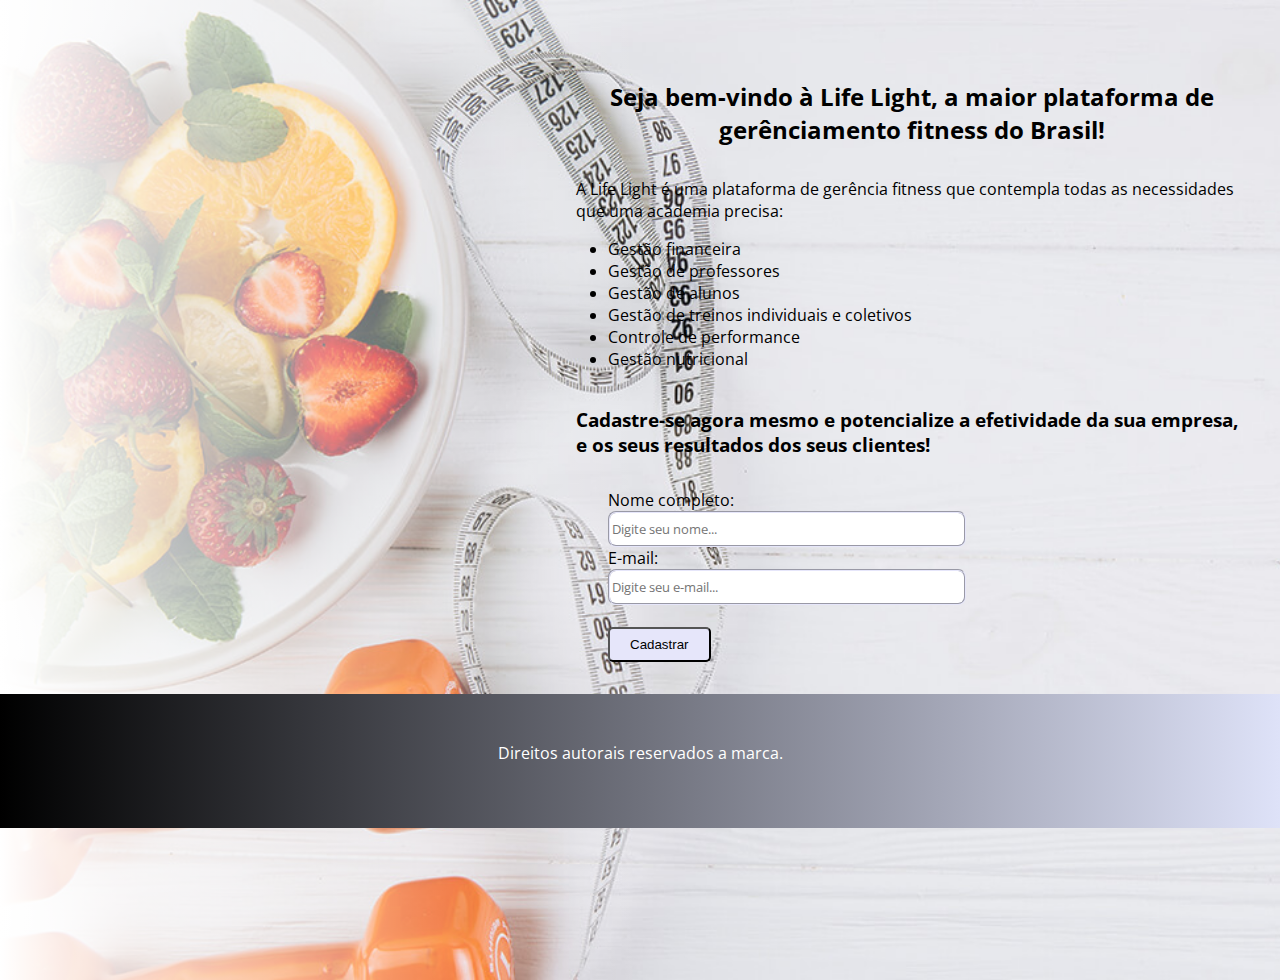
<file: Projeto_0/index.html>
<!DOCTYPE html>
<html lang="pt-Br">
<head>
    <meta charset="UTF-8">
    <meta http-equiv="X-UA-Compatible" content="IE=edge">
    <meta name="viewport" content="width=device-width, initial-scale=1.0">
    <title>Projeto_0</title>
    <link rel="stylesheet" href="style_index.css">
</head>
<body>
    <div class="container">
        <span>
            <div class="titulo">
                <h2>Seja bem-vindo à Life Light, a maior plataforma de gerênciamento fitness do Brasil!</h2>
            </div>
            <div class="contend">
                <ul class="list-1">A Life Light é uma plataforma de gerência fitness que contempla todas as necessidades que uma academia precisa:</ul>
                <li class="item-list">Gestão financeira</li>
                <li class="item-list">Gestão de professores</li>
                <li class="item-list">Gestão de alunos</li>
                <li class="item-list">Gestão de treinos individuais e coletivos</li>
                <li class="item-list">Controle de performance</li>
                <li class="item-list">Gestão nutricional</li>
            </div>
            <div>
                <h3 class="contend-2">Cadastre-se agora mesmo e potencialize a efetividade da sua empresa, e os seus resultados dos seus clientes!</h3>
            </div>
        </span>
        <span>
            <div class="login">
                <form action="login">
                    <label for="nome">Nome completo:</label>
                    <br>
                    <input class="text-box" type="text" id="nome-box" placeholder="Digite seu nome..." autocomplete="on" maxlength="45">
                    <br>
                    <label for="email" id="password">E-mail:</label>
                    <br>
                    <input class="text-box" type="email" name="email" id="email-box" placeholder="Digite seu e-mail..." maxlength="30">
                    <br><br>
                    <div class="submit">
                            <input type="submit" onclick="" class="submit" value="Cadastrar">
                    </div>
                </form>
            </div>
        </span>  
    </div>
    <footer>
        <p class="footer-contend">Direitos autorais reservados a marca.</p>
    </footer>
</body>
</html>
</file>
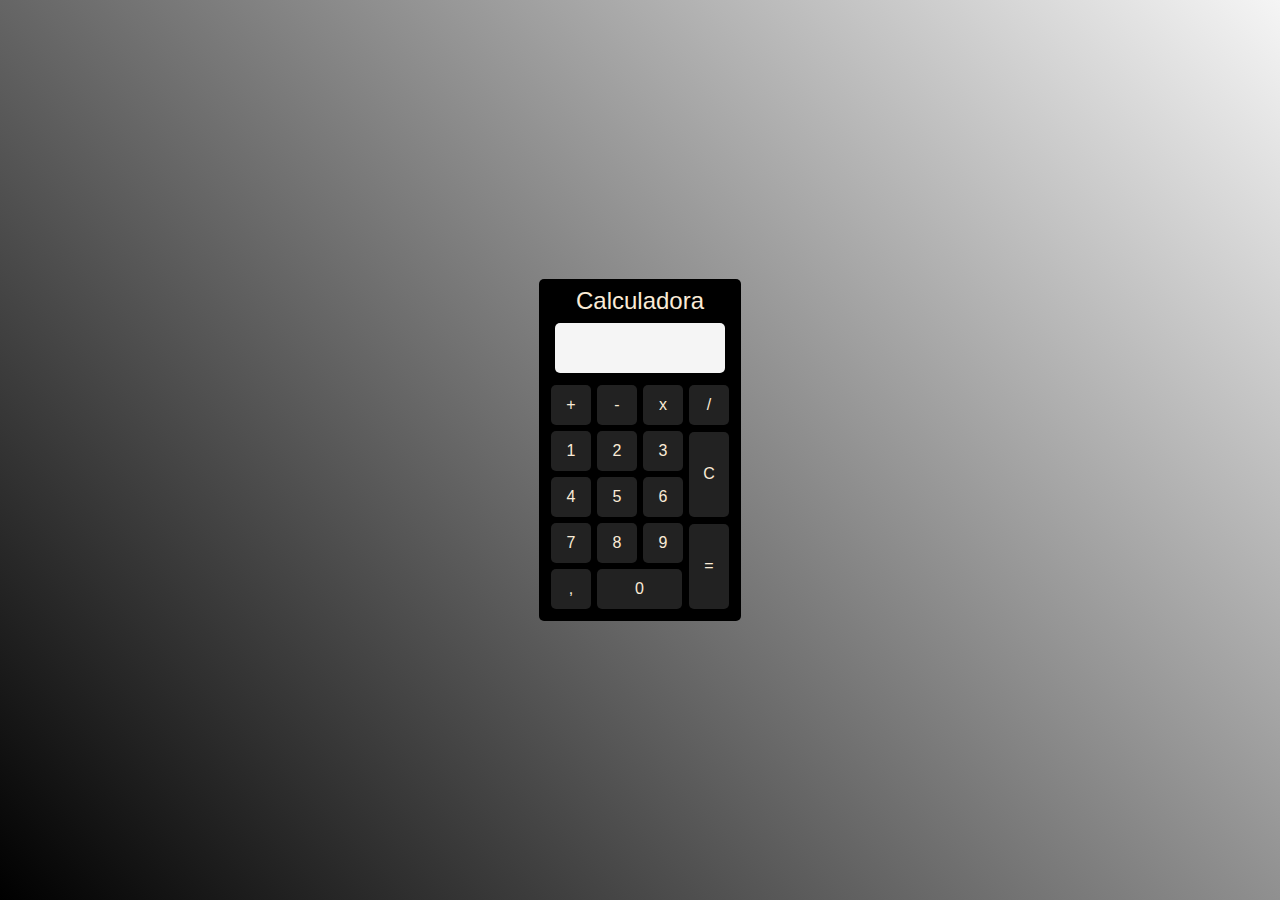
<file: Projeto_calculadora/index.html>
<!DOCTYPE html>
<html lang="pt-br">
<head>
    <meta charset="UTF-8">
    <meta http-equiv="X-UA-Compatible" content="IE=edge">
    <meta name="viewport" content="width=device-width, initial-scale=1.0">
    <title>Calculadora2</title>
    <link rel="stylesheet" href="style.css">
    <script src="index.js"></script>
</head>
<body>
    
    <div class="calculator">
        <table>
            <h2>Calculadora</h2>
            <p id="result"></p>
            <tr>
                <td><button class="button" id="addition" onclick="insert('+')">+</button></td>
                <td><button class="button" id="subtraction" onclick="insert('-')">-</button></td>
                <td><button class="button" id="multiplication" onclick="insert('*')">x</button></td>
                <td><button class="button" id="division" onclick="insert('/')">/</button></td>
            </tr>
            <tr>
                <td><button class="button" id="one" onclick="insert('1')">1</button></td>
                <td><button class="button" id="two" onclick="insert('2')">2</button></td>
                <td><button class="button" id="three" onclick="insert('3')">3</button></td>
                <td rowspan="2"><button class="button" id="C" style="height: 85px;" onclick="clean()">C</button></td>
            </tr>
            <tr>
                <td><button class="button" id="four" onclick="insert('4')">4</button></td>
                <td><button class="button" id="five" onclick="insert('5')">5</button></td>
                <td><button class="button" id="six" onclick="insert('6')">6</button></td>
            </tr>
            <tr>
                <td><button class="button" id="seven" onclick="insert('7')">7</button></td>
                <td><button class="button" id="eight" onclick="insert('8')">8</button></td>
                <td><button class="button" id="nine" onclick="insert('9')">9</button></td>
                <td rowspan="2"><button class="button" id="equal" style="height: 85px;" onclick="calculate()">=</button></td>
            </tr>
            <tr>
                <td><button class="button" id="comma" onclick="insert('.')">,</button></td>
                <td colspan="2"><button class="button" id="zero" style="width: 85px;" onclick="insert('0')">0</button></td>
            </tr>
        </table>
    </div>
</body>
</html>
</file>
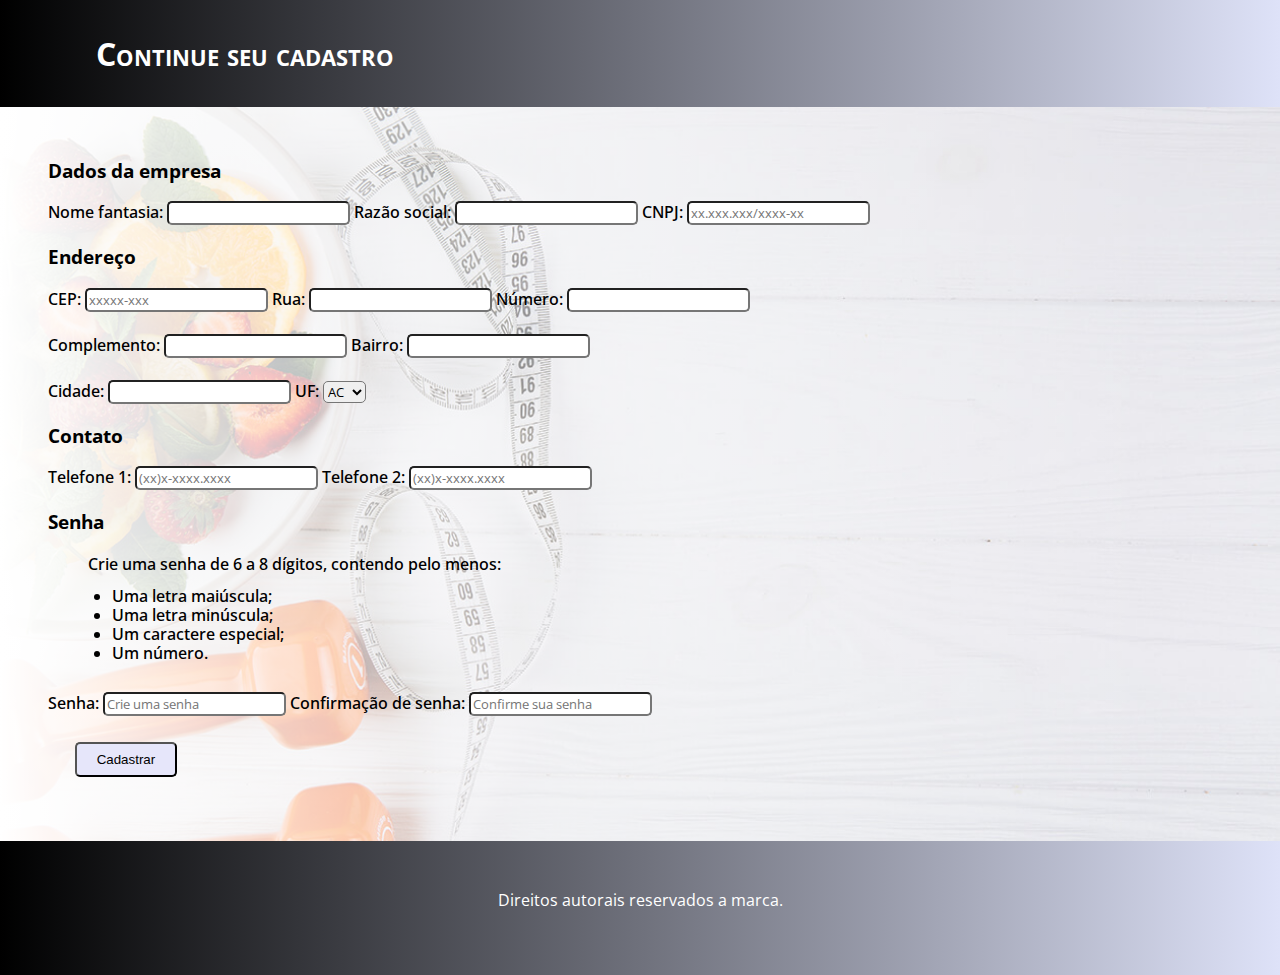
<file: Projeto_0/cadastro_novo.html>
<!DOCTYPE html>
<html lang="pt-br">
<head>
    <meta charset="UTF-8">
    <meta http-equiv="X-UA-Compatible" content="IE=edge">
    <meta name="viewport" content="width=device-width, initial-scale=1.0">
    <title>cadastro_novo</title>
</head>
<style>
    @import url('https://fonts.googleapis.com/css2?family=Open+Sans:ital@1&display=swap');

    html, body{
        height: 100vh;
        width: 100vw;
        margin: 0;
        top: 0;
        left: 0;
        font-family: 'Open Sans', sans-serif;
        font-size: 1em;
    }

    header{
        background-image: linear-gradient(to right, black, rgb(222, 226, 248));
        color: white;
        font-variant: small-caps;
    }

    header .contend{
        width: fit-content;
        margin: 0 auto 0 3em;
        padding-top: 1em;
        padding-bottom: 1em;
    }

    footer{
        margin: 0 auto 7em auto;
        padding-bottom: 3em;
        background-image: linear-gradient(to right, black, rgb(222, 226, 248));
        color: white;
    }

    .contend-footer{
        text-align: center;
        padding-top: 3em;
        margin-top: 0;
    }

    .container{
        margin: 0 0 0 0;
        padding-top: 2em;
        padding-bottom: 4em;
        padding-left: 3em;
        font-size: 1em;
        background-image: linear-gradient(to right, white, transparent 90%), url(img_index.jpg);
        background-repeat: no-repeat;
        background-size: cover;
        font-weight: 550;
    }

    .box-contend{
        font-family: 'Open Sans', sans-serif;
        border-radius: 5px;
    }

    input[type=submit]{
        cursor: pointer;
        margin-top: 2em;
        margin-left: 2em;
        text-align: center;
        background-color: lavender;
        border-radius: 5px;
        padding: 8px 20px;
}

.requisitos-senha{
    margin-bottom: 2em;
}

.list-contend{
    margin: 0 0 0.5em 4em;
    line-height: 0.7em;
}



</style>
<body>
    <header>
        <h1 class="contend">Continue seu cadastro</h1>
    </header>
    <section class="container">
        <!--
            dados da empresa:
            nome fantasia; razão social; cnpj
            endereço:
            cep; rua; numero; complemento; bairro; cidade; uf
            contato:
            telefone1; telefone2
        -->
        <div class="dados-da-empresa">
            <h3>Dados da empresa</h3>
            <label for="nome-fantasia">Nome fantasia: </label>
            <input type="text" class="box-contend" name="nome-fantasia" id="nome-fantasia" maxlength="35">
            <label for="razao-social">Razão social: </label>
            <input type="text" class="box-contend" name="razao-social" id="razao-social" maxlength="35">
            <label for="cnpj">CNPJ: </label>
            <input type="text" class="box-contend" name="cnpj" id="cnpj" maxlength="14" placeholder="xx.xxx.xxx/xxxx-xx">
        </div>
        <div class="endereco">
            <h3>Endereço</h3>
            <label for="cep">CEP: </label>
            <input type="text" class="box-contend" name="cep" id="cep" maxlength="8" placeholder="xxxxx-xxx">
            <label for="rua">Rua: </label>
            <input type="text" class="box-contend" name="rua" id="rua" maxlength="35">
            <label for="numero">Número: </label>
            <input type="text" class="box-contend" name="numero" id="numero" maxlength="6">
            <br><br>
            <label for="complemento">Complemento: </label>
            <input type="text" class="box-contend" name="complemento" id="complemento" maxlength="20">
            <label for="bairro">Bairro: </label>
            <input type="text" class="box-contend" name="bairro" id="bairro" maxlength="20">
            <br><br>
            <label for="cidade">Cidade: </label>
            <input type="text" class="box-contend" name="cidade" id="cidade" maxlength="35">
            <label for="uf">UF: </label>
            <select class="box-contend" name="uf" id="uf">
                <option value="acre">AC</option>
                <option value="alagoas">AL</option>
                <option value="amapa">AP</option>
                <option value="amazonas">AM</option>
                <option value="bahia">BA</option>
                <option value="ceara">CE</option>
                <option value="distrito-federal">DF</option>
                <option value="espirito-santo">ES</option>
                <option value="goias">GO</option>
                <option value="maranhao">MA</option>
                <option value="mato-grosso">MT</option>
                <option value="mato-grosso-do-sul">MS</option>
                <option value="minas-gerais">MG</option>
                <option value="para">PA</option>
                <option value="paraiba">PB</option>
                <option value="parana">PR</option>
                <option value="pernambuco">PE</option>
                <option value="piaui">PI</option>
                <option value="rio-de-janeiro">RJ</option>
                <option value="rio-grande-do-norte">RN</option>
                <option value="rio-grande-do-sul">RS</option>
                <option value="rondonia">RO</option>
                <option value="roraima">RR</option>
                <option value="santa-catarina">SC</option>
                <option value="sao-paulo">SP</option>
                <option value="sergipe">SE</option>
                <option value="tocantins">TO</option>
            </select>
        </div>
        <div class="contato">
            <h3>Contato</h3>
            <label for="contato">Telefone 1: </label>
            <input class="box-contend" type="tel" name="tel1" id="tel1" pattern="[0-9]{2}-[0-9]{9}" maxlength="11" placeholder="(xx)x-xxxx.xxxx">
            <label for="contato">Telefone 2: </label>
            <input class="box-contend" type="tel" name="tel2" id="tel2" pattern="[0-9]{2}-[0-9]{9}" maxlength="11" placeholder="(xx)x-xxxx.xxxx">
        </div>
        <div class="senha">
            <h3>Senha</h3>
            <div class="requisitos-senha">
                <ul>Crie uma senha de 6 a 8 dígitos, contendo pelo menos:</ul>
                    <li class="list-contend">Uma letra maiúscula;</li>
                    <li class="list-contend">Uma letra minúscula;</li>
                    <li class="list-contend">Um caractere especial;</li>
                    <li class="list-contend">Um número.</li>
            </div>
            <label for="senha">Senha: </label>
            <input class="box-contend" type="text" name="senha" id="senha" placeholder="Crie uma senha" maxlength="8">
            <label for="senha">Confirmação de senha: </label>
            <input class="box-contend" type="text" name="confirmacao-senha" id="confirmacao-senha" placeholder="Confirme sua senha" maxlength="8">
        </div>
        <div class="submit">
            <input type="submit" value="Cadastrar">
        </div>
    </section>
    <footer>
        <p class="contend-footer">Direitos autorais reservados a marca.</p>
    </footer>
</body>
</html>
</file>
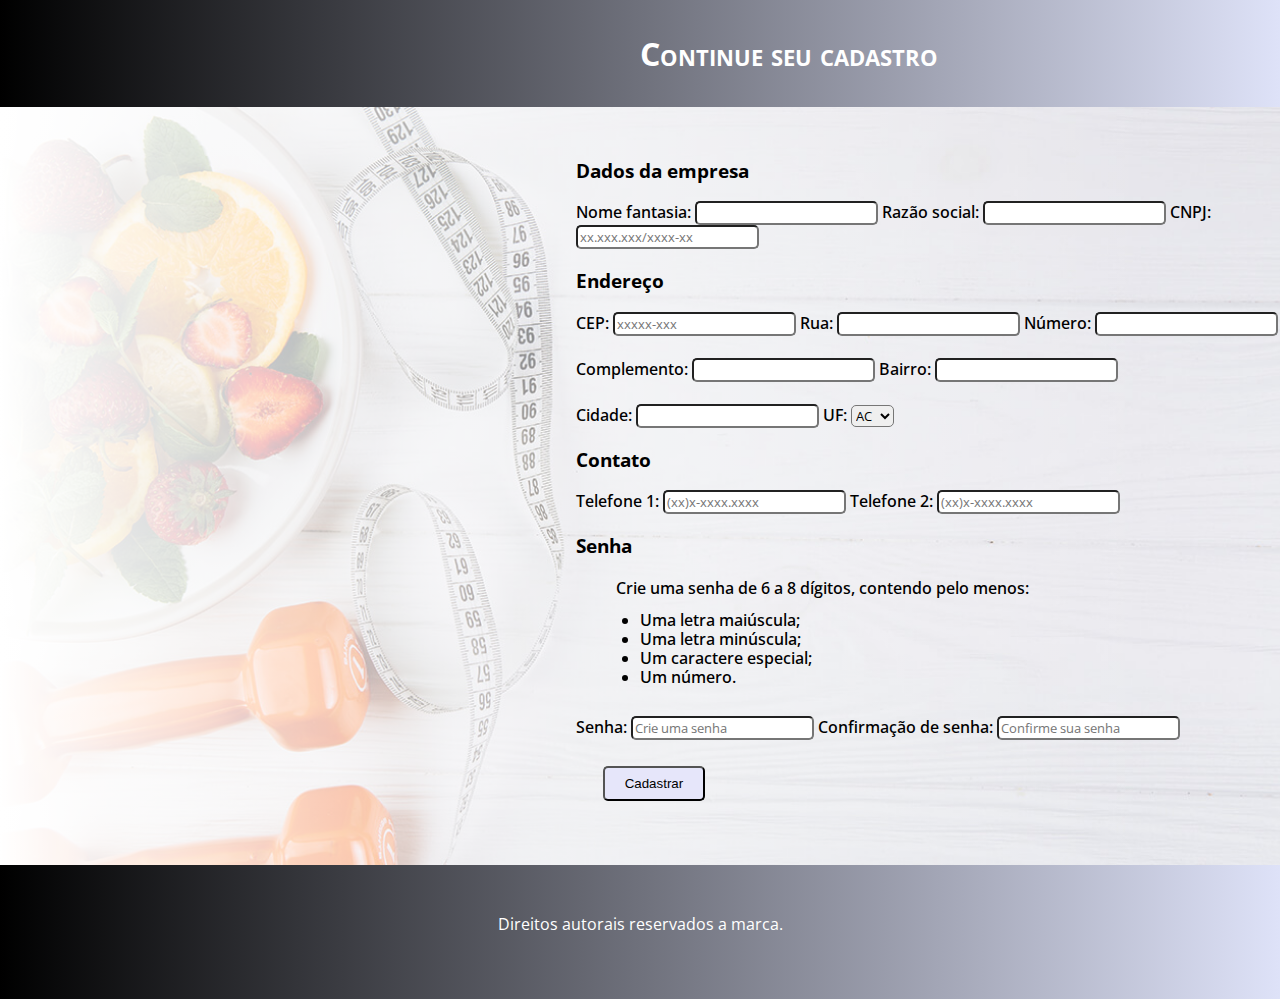
<file: Projeto_Life_Light/cadastro_novo.html>
<!DOCTYPE html>
<html lang="pt-br">
<head>
    <meta charset="UTF-8">
    <meta http-equiv="X-UA-Compatible" content="IE=edge">
    <meta name="viewport" content="width=device-width, initial-scale=1.0">
    <title>cadastro_novo</title>
    <link rel="stylesheet" href="style_cadastro.css">
</head>
<body>
    <header>
        <h1 class="contend">Continue seu cadastro</h1>
    </header>
    <section class="container">
        <!--
            dados da empresa:
            nome fantasia; razão social; cnpj
            endereço:
            cep; rua; numero; complemento; bairro; cidade; uf
            contato:
            telefone1; telefone2
        -->
        <div class="dados-da-empresa">
            <h3>Dados da empresa</h3>
            <label for="nome-fantasia">Nome fantasia: </label>
            <input type="text" class="box-contend" name="nome-fantasia" id="nome-fantasia" maxlength="35">
            <label for="razao-social">Razão social: </label>
            <input type="text" class="box-contend" name="razao-social" id="razao-social" maxlength="35">
            <label for="cnpj">CNPJ: </label>
            <input type="text" class="box-contend" name="cnpj" id="cnpj" maxlength="14" placeholder="xx.xxx.xxx/xxxx-xx">
        </div>
        <div class="endereco">
            <h3>Endereço</h3>
            <label for="cep">CEP: </label>
            <input type="text" class="box-contend" name="cep" id="cep" maxlength="8" placeholder="xxxxx-xxx">
            <label for="rua">Rua: </label>
            <input type="text" class="box-contend" name="rua" id="rua" maxlength="35">
            <label for="numero">Número: </label>
            <input type="text" class="box-contend" name="numero" id="numero" maxlength="6">
            <br><br>
            <label for="complemento">Complemento: </label>
            <input type="text" class="box-contend" name="complemento" id="complemento" maxlength="20">
            <label for="bairro">Bairro: </label>
            <input type="text" class="box-contend" name="bairro" id="bairro" maxlength="20">
            <br><br>
            <label for="cidade">Cidade: </label>
            <input type="text" class="box-contend" name="cidade" id="cidade" maxlength="35">
            <label for="uf">UF: </label>
            <select class="box-contend" name="uf" id="uf">
                <option value="acre">AC</option>
                <option value="alagoas">AL</option>
                <option value="amapa">AP</option>
                <option value="amazonas">AM</option>
                <option value="bahia">BA</option>
                <option value="ceara">CE</option>
                <option value="distrito-federal">DF</option>
                <option value="espirito-santo">ES</option>
                <option value="goias">GO</option>
                <option value="maranhao">MA</option>
                <option value="mato-grosso">MT</option>
                <option value="mato-grosso-do-sul">MS</option>
                <option value="minas-gerais">MG</option>
                <option value="para">PA</option>
                <option value="paraiba">PB</option>
                <option value="parana">PR</option>
                <option value="pernambuco">PE</option>
                <option value="piaui">PI</option>
                <option value="rio-de-janeiro">RJ</option>
                <option value="rio-grande-do-norte">RN</option>
                <option value="rio-grande-do-sul">RS</option>
                <option value="rondonia">RO</option>
                <option value="roraima">RR</option>
                <option value="santa-catarina">SC</option>
                <option value="sao-paulo">SP</option>
                <option value="sergipe">SE</option>
                <option value="tocantins">TO</option>
            </select>
        </div>
        <div class="contato">
            <h3>Contato</h3>
            <label for="contato">Telefone 1: </label>
            <input class="box-contend" type="tel" name="tel1" id="tel1" pattern="[0-9]{2}-[0-9]{9}" maxlength="11" placeholder="(xx)x-xxxx.xxxx">
            <label for="contato">Telefone 2: </label>
            <input class="box-contend" type="tel" name="tel2" id="tel2" pattern="[0-9]{2}-[0-9]{9}" maxlength="11" placeholder="(xx)x-xxxx.xxxx">
        </div>
        <div class="senha">
            <h3>Senha</h3>
            <div class="requisitos-senha">
                <ul>Crie uma senha de 6 a 8 dígitos, contendo pelo menos:</ul>
                    <li class="list-contend">Uma letra maiúscula;</li>
                    <li class="list-contend">Uma letra minúscula;</li>
                    <li class="list-contend">Um caractere especial;</li>
                    <li class="list-contend">Um número.</li>
            </div>
            <label for="senha">Senha: </label>
            <input class="box-contend" type="text" name="senha" id="senha" placeholder="Crie uma senha" maxlength="8">
            <label for="senha">Confirmação de senha: </label>
            <input class="box-contend" type="text" name="confirmacao-senha" id="confirmacao-senha" placeholder="Confirme sua senha" maxlength="8">
        </div>
        <div class="submit">
            <input type="submit" value="Cadastrar">
        </div>
    </section>
    <footer>
        <p class="contend-footer">Direitos autorais reservados a marca.</p>
    </footer>
</body>
</html>
</file>
<file: Projeto_0/style_index.css>
@import url('https://fonts.googleapis.com/css2?family=Open+Sans:ital@1&display=swap');


body{
    background-image: linear-gradient(to left, transparent 50%, rgb(255, 255, 255)),url(img_index.jpg);
    background-repeat: no-repeat;
    background-size:cover;
    margin: 0 0 0 0;
    font-family: 'Open Sans', sans-serif;
    font-size: 1em;
    height: 100vh;
}

.container{
    margin: 5em 2em 0 45vw;
}

.titulo{
    text-align: center;
}

.contend{
    margin-top: 2em;
}

.list-1{
    padding: 0;
}

.item-list{
    margin-left: 2em;
}

.contend-2{
    margin-top: 2em;
}

.login{
    margin-top: 2em;
    margin-left: 2em;
}

.login .text-box {
    font-family: 'Open Sans', sans-serif;
    border-style: groove;
    border-radius: 8px;
    border-color: lavender;
    height: 30px;
    width: 350px;
}

.submit {
    margin: 0px 40px;
}

footer{
    margin: 2em auto 7em auto;
    padding-bottom: 3em;
    background-image: linear-gradient(to right, black, rgb(222, 226, 248));
    color: white;
}

.footer-contend{
    text-align: center;
    margin-top: 2em;
    padding-top: 3em;
}
.submit{
    cursor: pointer;
    margin-left: 0px;
    width: fit-content;
}

input[type=submit]{
    text-align: center;
    background-color: lavender;
    border-radius: 5px;
    padding: 8px 20px;
}
</file>
<file: Projeto_calculadora/style.css>
*{
    margin: 0;
    padding: 0;
}

body{
    height: 100vh;
    background-image: linear-gradient(45deg, black, whitesmoke);
}

h2{
    font-family: 'Open Sans', sans-serif;
    font-weight: 500;
    text-align: center;
}

.calculator{
    border: 1px solid;
    position: absolute;
    width: fit-content;
    top: 50%;
    left: 50%;
    transform: translate(-50%, -50%);
    background-color: black;
    color: antiquewhite;
    padding: 8px;
    border-radius: 5px;
    border: none;
}

#result{
    background-color: whitesmoke;
    border: none;
    border-radius: 5px;
    color: black;
    font-size: 1em;
    font-family: 'Open Sans', sans-serif;
    font-weight: bolder;
    height: 20px;
    margin: 8px;
    padding-top: 20px;
    padding-bottom: 10px;
    padding-right: 10px;
    text-align: right;
}

.calculator .button{
    width: 40px;
    height: 40px;
    margin: 2px;
    border: none;
    border-radius: 5px;
    color: antiquewhite;
    background-color: rgb(34, 34, 34);
    cursor: pointer;
    font-size: 1em;
    font-family: 'Open Sans', sans-serif;
}

.button:hover{
    background-color: rgb(97, 97, 97);
}
</file>
<file: Projeto_Life_Light/style_cadastro.css>
@import url('https://fonts.googleapis.com/css2?family=Open+Sans:ital@1&display=swap');

html, body{
    height: 100vh;
    width: 100vw;
    margin: 0;
    top: 0;
    left: 0;
    font-family: 'Open Sans', sans-serif;
    font-size: 1em;
}

header{
    background-image: linear-gradient(to right, black, rgb(222, 226, 248));
    color: white;
    font-variant: small-caps;
}

header .contend{
    width: fit-content;
    margin: 0 auto 0 0;
    padding: 1em 0 1em 50%;
}

footer{
    margin: 0 auto 7em auto;
    padding-bottom: 3em;
    background-image: linear-gradient(to right, black, rgb(222, 226, 248));
    color: white;
}

.contend-footer{
    text-align: center;
    padding-top: 3em;
    margin-top: 0;
}

.container{
    display: block;
    margin: 0 0 0 0;
    padding-top: 2em;
    padding-bottom: 4em;
    padding-left: 45%;
    font-size: 1em;
    background-image: linear-gradient(to right, white, transparent 90%), url(img_index.jpg);
    background-repeat: no-repeat;
    background-size: cover;
    font-weight: 550;
}

.box-contend{
    font-family: 'Open Sans', sans-serif;
    border-radius: 5px;
}

input[type=submit]{
    cursor: pointer;
    margin-top: 2em;
    margin-left: 2em;
    text-align: center;
    background-color: lavender;
    border-radius: 5px;
    padding: 8px 20px;
}

.requisitos-senha{
margin-bottom: 2em;
}

.list-contend{
margin: 0 0 0.5em 4em;
line-height: 0.7em;
}
</file>
